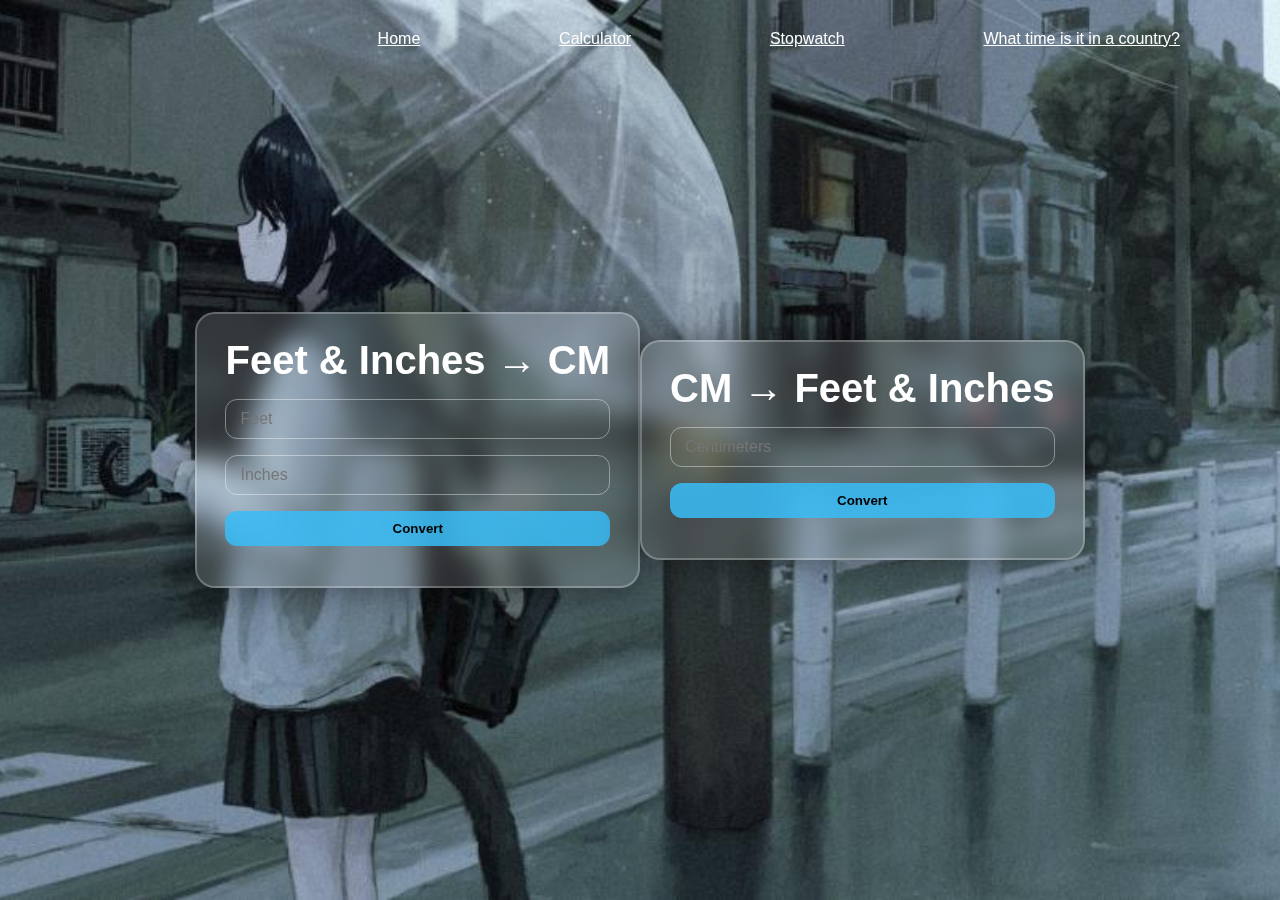
<file: Inch to cm/website.html>
<!DOCTYPE html>
<html lang="en">
<head>
    <meta charset="UTF-8">
    <meta name="viewport" content="width=device-width, initial-scale=1.0">
    <title>Inch to cm</title>
    <link rel="stylesheet" href="styles.css">
</head>

<body>
  <!-- Feet & Inches → CM -->
  <div class="glass-card">
    <h2>Feet & Inches → CM</h2>

    <input type="number" id="feet" placeholder="Feet">
    <input type="number" id="inches" placeholder="Inches">

    <button onclick="convertToCm()">Convert</button>

    <p id="cmResult"></p>
  </div>

  <!-- CM → Feet & Inches -->
  <div class="glass-card">
    <h2>CM → Feet & Inches</h2>

    <input type="number" id="cm" placeholder="Centimeters">

    <button onclick="convertToFeet()">Convert</button>

    <p id="feetResult"></p>
  </div>



	
    <script src="index.js"></script>        
        


    
    <header>
        <h2 class="logo">‎ </h2>
        <nav class="navigation"></nav>
        <a href="../index.html">Home</a>
        <a href="../calculator/calculadora.html">Calculator</a>
        <a href="../Stopwatch/website2.html">Stopwatch</a>
        <a href="../Conversor de horas/horas.html">What time is it in a country?</a>

</html>
</file>
<file: Inch to cm/styles.css>
* {
    margin: 0;
    padding: 0;
    box-sizing: border-box;
    font-family: 'Roboto', sans-serif;
    color: #ffffff;
}

body {
    display: flex;
    justify-content: center;
    align-items: center;
    min-height: 100vh;
    background: url('tontito.jpg') no-repeat;
    background-size: cover;
    background-position: center;
}
h1 {
  font-size: 2.5em;
}

h2 {
  font-size: 2.5em;
}

.glass-card {
  display: flex;
  flex-direction: column;
  gap: 16px;

  padding: 24px 28px;
  min-width: 280px;

  background: rgba(255, 255, 255, 0.12);
  border: 2px solid rgba(255, 255, 255, 0.25);
  border-radius: 20px;

  backdrop-filter: blur(12px);
  box-shadow: 0 0 40px rgba(0, 0, 0, 0.5);
}

.glass-card input {
  padding: 10px 14px;
  font-size: 16px;

  background: transparent;
  border: 1px solid rgba(255, 255, 255, 0.4);
  border-radius: 12px;

  color: white;
  outline: none;
}

.glass-card button {
  padding: 10px;
  border-radius: 12px;
  border: none;

  background: rgba(56, 189, 248, 0.85);
  color: black;

  font-weight: 600;
  cursor: pointer;
}

.glass-card button:hover {
  background: rgba(56, 189, 248, 1);
}

.glass-card p {
  font-size: 18px;
  text-align: center;
}
header {
    position: fixed;
    top: 0;
    left: 0;
    width: 100%;
    padding: 20px 100px;
    display: flex;
    justify-content: space-between;
    align-items: center;
    z-index: 99;

}
.logo {
    font-size: 2em;
    color: #fff;
    user-select: none;
}

.navigation a {
    position: relative;
    font-size: 1.1em;
    color: #fff;
    text-decoration: none;
    font-weight: 500;
    margin-left: 40px;
}
.navigation a::after {
    content: '';
    position: absolute;
    left: 0;
    bottom: -6px;
    width: 100%;
    height: 3px;
    background: #fff;
    border-radius: 5px;
    transform-origin: right;
    transform: scaleX(0);
    transition: transform .5s;

}

.navigation a:hover::after {
    transform-origin: left;
    transform: scaleX(1);
}
</file>
